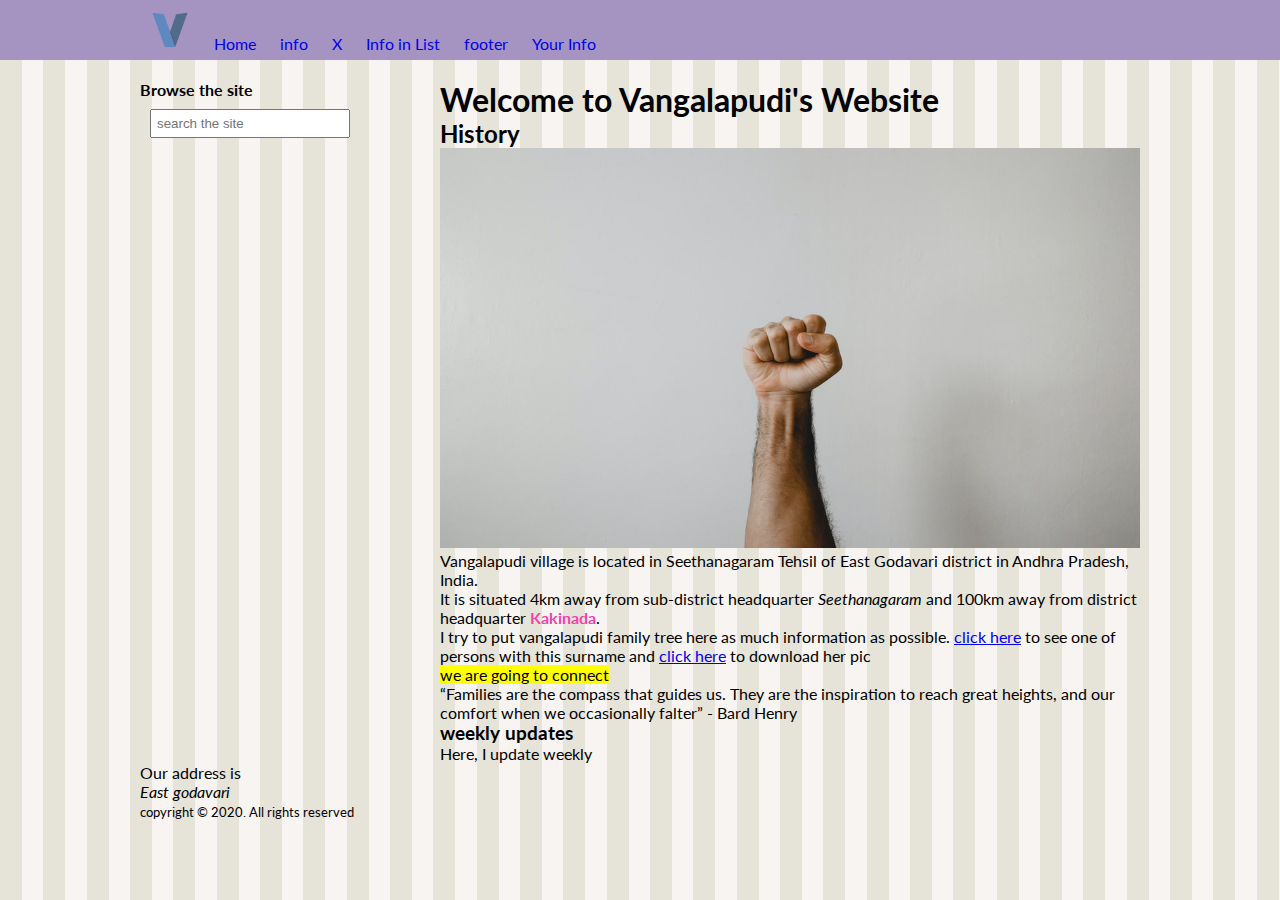
<file: index.html>
<!DOCTYPE html>
<html lang="en">

<head>
    <meta charset="UTF-8">
    <meta name="author" content="prasad">
    <meta name="viewport" content="width=device-width, initial-scale=1.0">
    <link
        href="https://fonts.googleapis.com/css2?family=Lato:ital,wght@0,300;0,400;0,700;1,300;1,400;1,700&display=swap"
        rel="stylesheet">

    <link rel="icon" type="image/png" href="images/favicon.ico">
    <link rel="stylesheet" href="site.css">
    <title>Welcome to Vangalapudi's website</title>
</head>

<body>
    <header id="main-header">
        <nav>

            <ul>
                <li><img src="images/v.png" height="40px" width="40px"></li>
                <li><a href="#">Home</a></li>
                <li><a href="info.html">info</a></li>
                <li><a href="X.html">X</a></li>
                <li><a href="list.html">Info in List</a></li>
                <li><a href="#footer">footer</a></li>
                <li><a href="yourinfo.html">Your Info</a></li>

            </ul>
        </nav>

    </header>

    <div id="container">

    <aside id="leftmenu">
        <header>
            <h4>Browse the site</h4>
        </header>

        <input type="search" class="searchbox" placeholder="search the site">
    </aside>

    <main id="main">
        <article>
            <header>
                <h1>Welcome to Vangalapudi's Website</h1>
            </header>

            <h2>History</h2>

            <img src="images/proud.jpg" alt="vangalapudi" height="400" width="700">
    
            <p>Vangalapudi village is located in Seethanagaram Tehsil of East Godavari district in Andhra Pradesh,
                India.<br> It is situated 4km away from sub-district headquarter <em>Seethanagaram</em> and 100km away from
                district headquarter <span id="kakinada">Kakinada</span>.</p>
    
            <p>I try to put vangalapudi family tree here as much information as possible. <a href="https://www.oneindia.com/politicians/vangalapudi-anitha-43425.html" target="_blank">click here</a> to see one of persons with this surname and <a download href="images/anitha.jpg">click here</a> to download her pic</p>

            <mark>we are going to connect</mark>

            
            <blockquote>
                <q>Families are the compass that guides us. They are the inspiration to reach great heights, and our comfort when we occasionally falter</q> 

                - Bard Henry </blockquote>
        </article>

        <section>
            <h3>weekly updates</h3>
            <p>Here, I update weekly</p>
        </section>

    </main>

    <footer id="footer">
        <p>Our address is <address>East godavari</address></p>

        <small>copyright &#169; 2020. All rights reserved</small>

    </footer>







   
</div>

</body>

</html>

<!--

     <header></header>

    
    <main>

       

    </main>

    <footer>

        <small>2020 this is copyrighted - All rights reserved</small>

    </footer>
-->
</file>
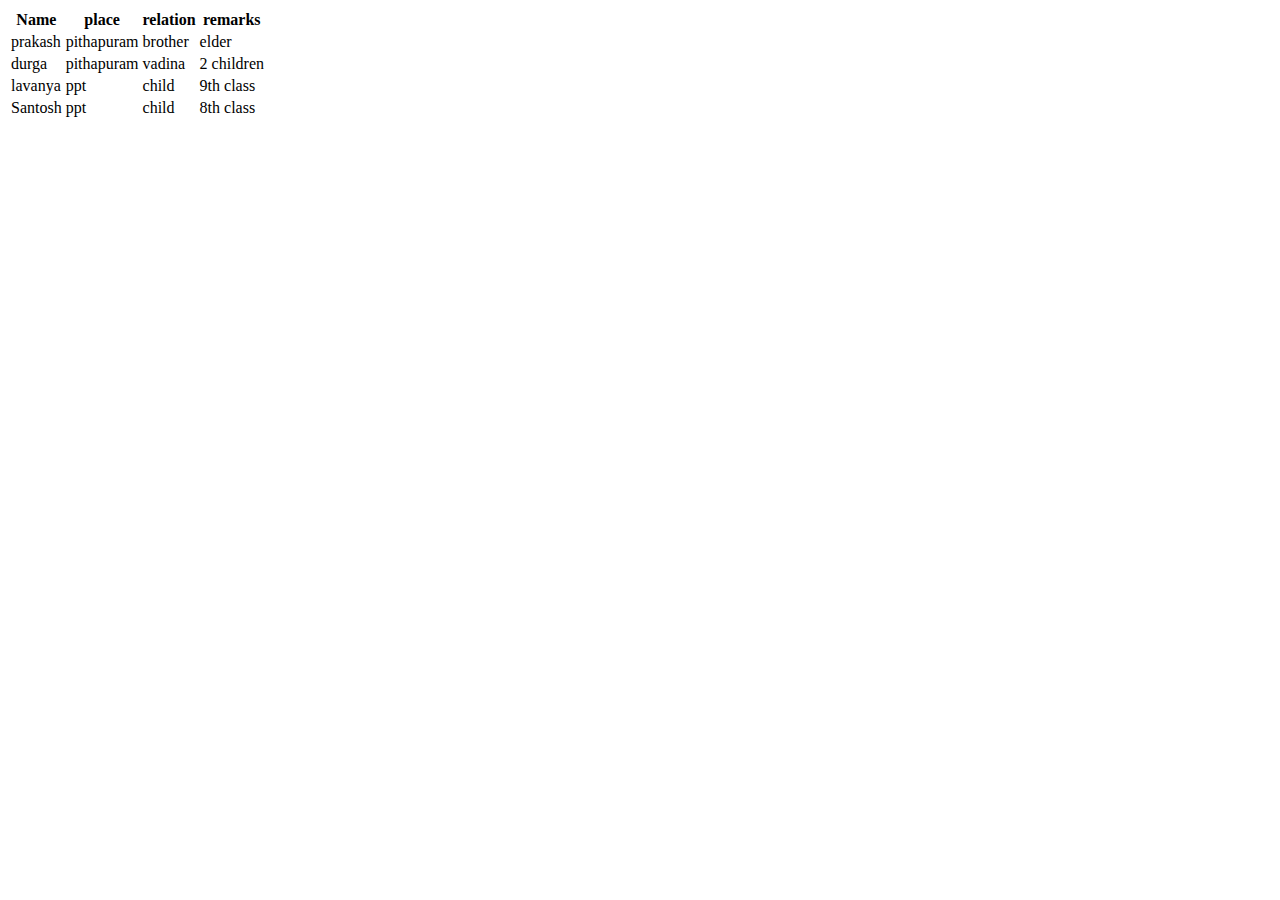
<file: info.html>
<!DOCTYPE html>
<html lang="en">
<head>
    <meta charset="UTF-8">
    <meta name="viewport" content="width=device-width, initial-scale=1.0">
    <title>information | vangalapudi</title>
</head>
<body>
    <table>
        <tr>
            <th>Name</th>
            <th>place</th>
            <th>relation</th>
            <th>remarks</th>
        </tr>
        <tr>
            <td>prakash</td>
            <td>pithapuram</td>
            <td>brother</td>
            <td>elder</td>
        </tr>
        <tr>
            <td>durga</td>
            <td>pithapuram</td>
            <td>vadina</td>
            <td>2 children</td>
        </tr>
        <tr>
            <td>lavanya</td>
            <td>ppt</td>
            <td>child</td>
            <td>9th class</td>
        </tr>

        <tr>
            <td>Santosh</td>
            <td>ppt</td>
            <td>child</td>
            <td>8th class</td>
        </tr>

    </table>
</body>
</html>
</file>
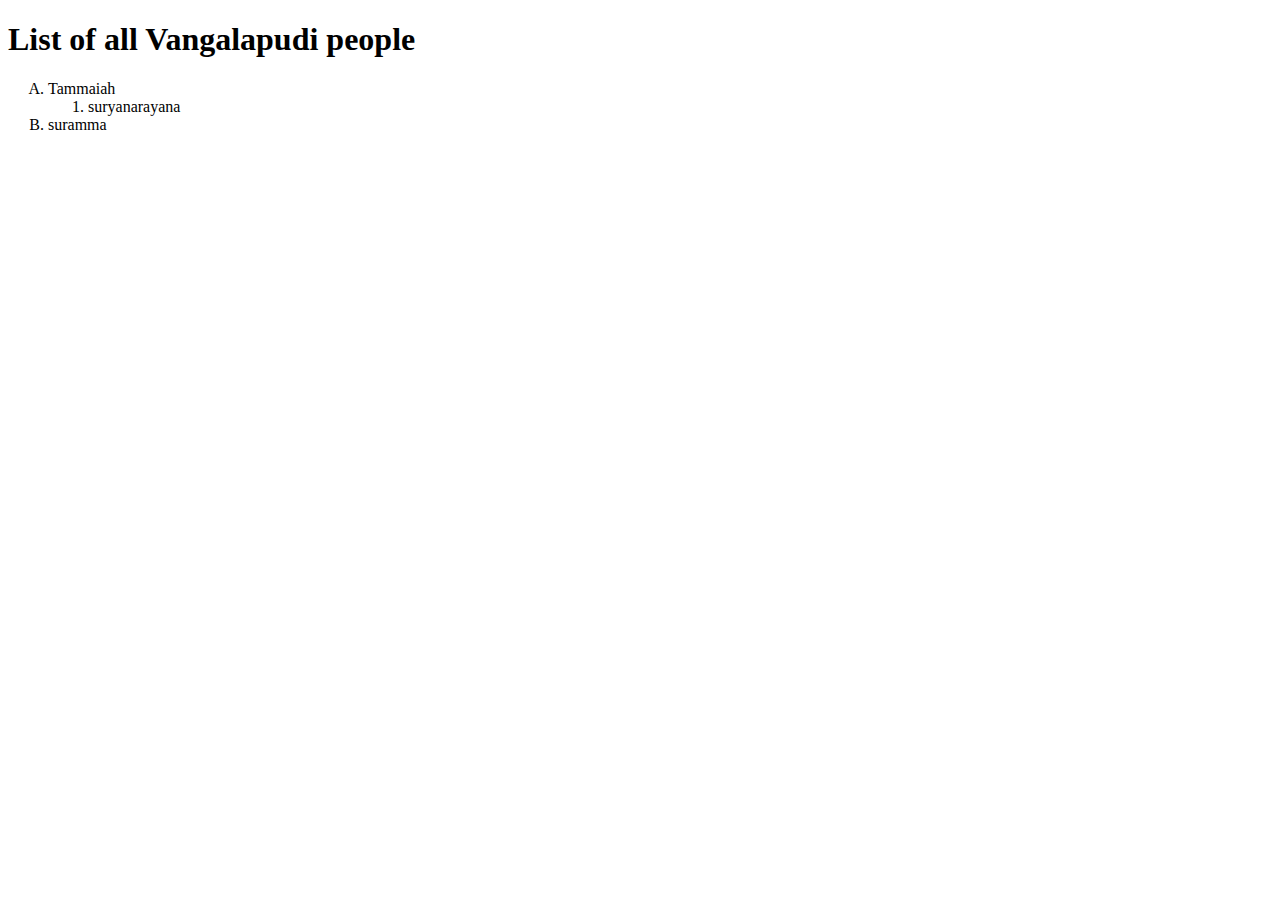
<file: list.html>
<!DOCTYPE html>
<html lang="en">
<head>
    <meta charset="UTF-8">
    <meta name="viewport" content="width=device-width, initial-scale=1.0">
    <title>List of Info</title>
</head>
<body>
    <h1>List of all Vangalapudi people</h1>
    <ol type="A" start="1">
        <li>Tammaiah

            <ol>
                <li>suryanarayana</li>
            </ol>
        </li>

        <li>suramma</li>

    </ol>
</body>
</html>
</file>
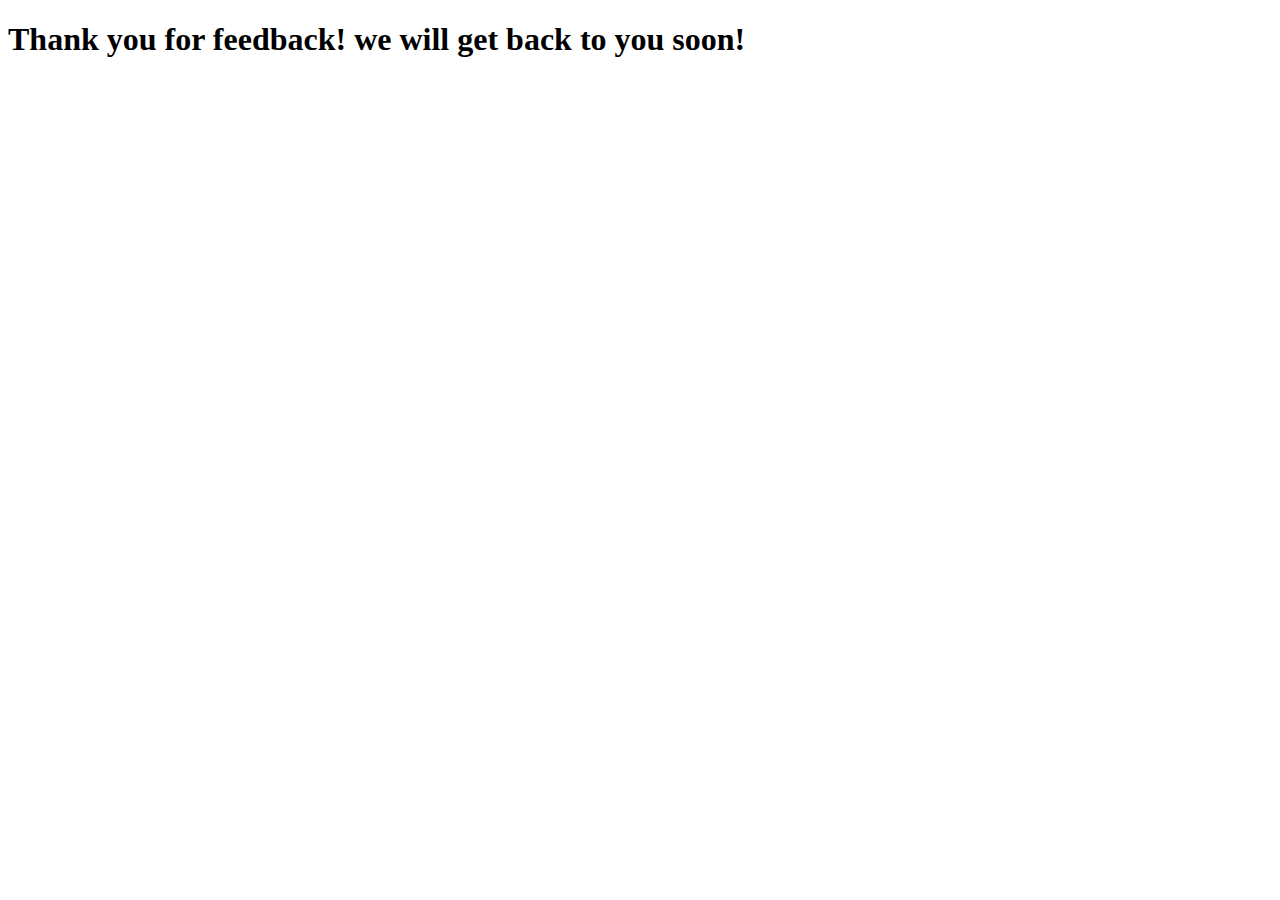
<file: thankyou.html>
<!DOCTYPE html>
<html lang="en">
<head>
    <meta charset="UTF-8">
    <meta name="viewport" content="width=device-width, initial-scale=1.0">
    <title>Thank you</title>
</head>
<body>
    <h1>Thank you for feedback! we will get back to you soon!</h1>
</body>
</html>
</file>
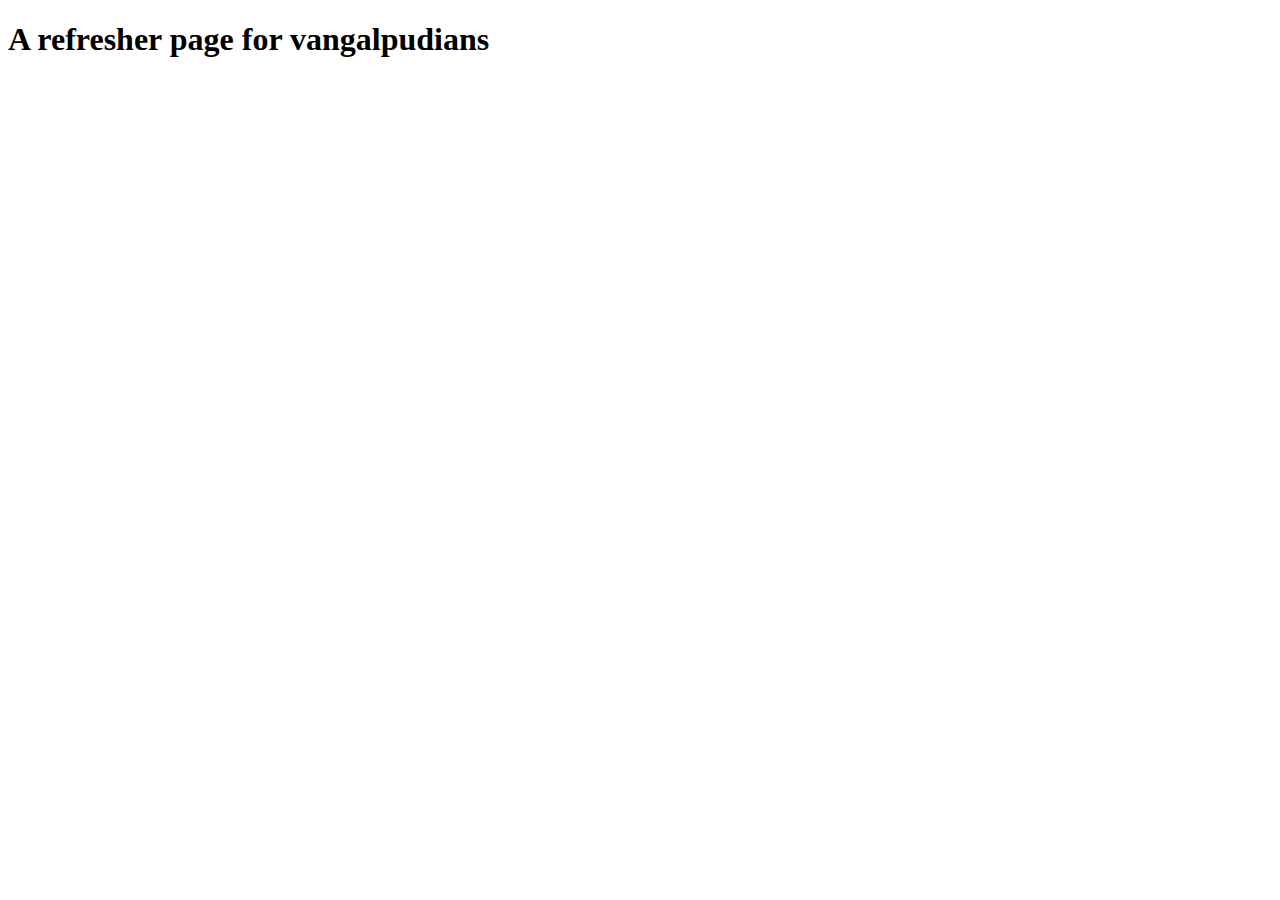
<file: x.html>
<!DOCTYPE html>
<html lang="en">
<head>
    <meta charset="UTF-8">
    <meta name="viewport" content="width=device-width, initial-scale=1.0">
    <title>X</title>
</head>
<body>
    <h1>A refresher page for vangalpudians</h1>

    <iframe width="560" height="315" src="https://www.youtube.com/embed/JGwWNGJdvx8" frameborder="0" allow="accelerometer; autoplay; clipboard-write; encrypted-media; gyroscope; picture-in-picture" allowfullscreen></iframe>
</body>
</html>
</file>
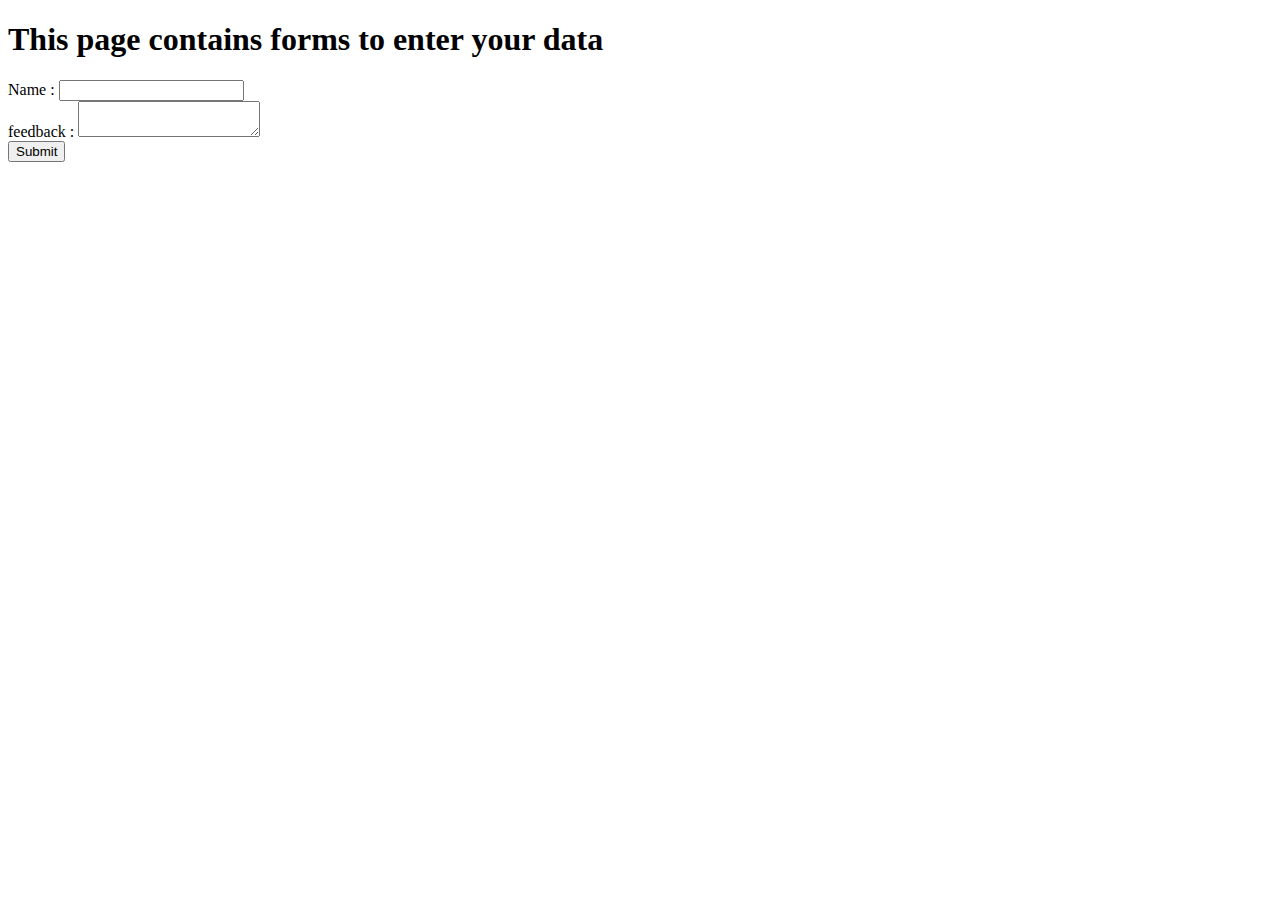
<file: yourinfo.html>
<!DOCTYPE html>
<html lang="en">
<head>
    <meta charset="UTF-8">
    <meta name="viewport" content="width=device-width, initial-scale=1.0">
    <title>Document</title>
</head>
<body>
    <h1>This page contains forms to enter your data</h1>

    <form action="thankyou.html">

        Name : <input type="text" name="name"> <br/>
        feedback : <textarea name="feedback"></textarea><br/>

        <input type="submit">
    </form>
</body>
</html>
</file>
<file: site.css>
*{
    margin:0;
}

body{
    background-color: #e6e4d9;
    font-family:'Lato',sans-serif;
    margin:0px auto;
    background-image: url('images/pattern.png');
}

#main-header{
    background-color: #a593c2;
}

nav{
    height:60px;
    width:1000px;
    margin:0 auto 20px;
}

nav > ul{
    padding:0px;
}

nav > ul > li{
    list-style:none;
    display:inline-block;
    margin:10px;
}

nav a {
    text-decoration:none;
}



#container{
    width:1000px;
    margin:0 auto;
}

#leftmenu{
    float:left;
    width:30%;
    margin-bottom:20px;
}

.searchbox{
    width:200px;
    padding:5px;
    margin:10px;
}

#main{
    float:right;
    width:70%;
}

#kakinada{
    font-weight:700;
    color:#ef43aa;
}

footer{
    clear:both;
    width:100%;
}

header,
aside,
main,
article,
section,
footer,
figure,
nav{
    display:block;
}
</file>
